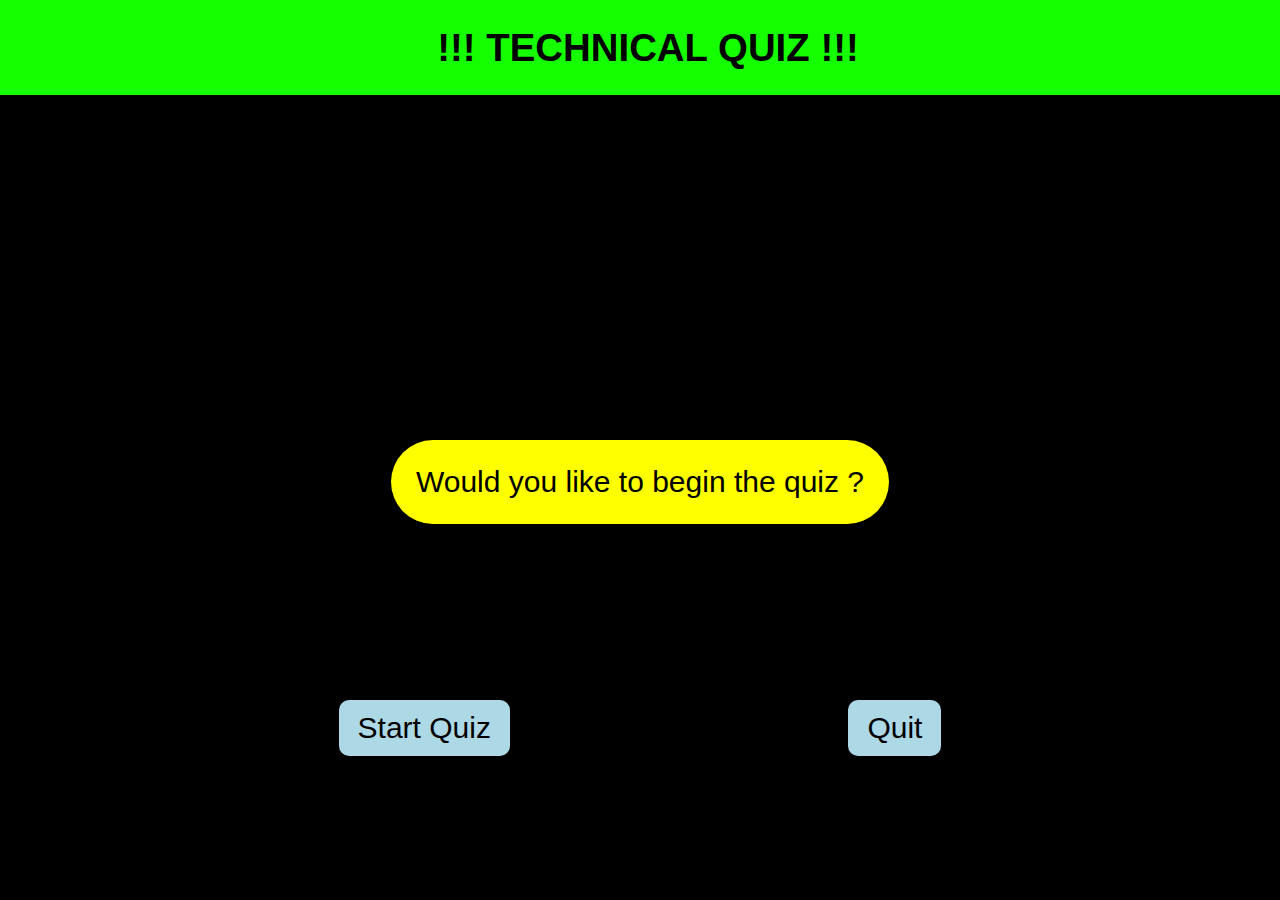
<file: index.html>
<!DOCTYPE HTML>
<html lang="en">
	<head>
		<meta charset="utf-8">
		<meta name="viewport" content="width=device-width initial-scale=1">
		<meta name="description" content="This is a quiz designed for technical quiz.">
		<title>Quiz website</title>
		<link href="https://fonts.googleapis.com/css?family=Share+Tech+Mono&display=swap" rel="stylesheet">
		<link rel="stylesheet" type="text/css" href="css/layout.css">
		<link rel="stylesheet" type="text/css" href="css/style.css">
	</head>
	<body>
		<header>
			<section class="title">
			<!--	<h1>Quiz<span class="sub-title">Front End Fundamentals</span></h1>	-->
				<h1>!!! TECHNICAL QUIZ !!!</h1>	
			</section>
			<button type="button" class="hide hint-btn">Hint</button>
		</header>

		<main>
			<article class="begin question-answer-wrapper">
				<section class="hide results-wrapper">
					<p class="quiz-end-score"></p>
					<div class="quiz-end-feedback">
						<p class="quiz-end-feedback-p"></p>
						<div class="quiz-end-categories"></div>
					</div>
					<button type="button" class="retry-btn pass">Retry</button>
				</section>
				<section class="question-wrapper">
					<p class="question">Would you like to begin the quiz ?</p>
					<p class="hide code"></code>
					<button type="button" class="hide submit-btn submit-btn-landscape" disabled>Submit</button>
				</section>
				<form class="begin answer-wrapper">
					<button type="button" class="start-quiz">Start Quiz</button>
					<button type="button" class="quit-quiz">Quit</button>
					<input type="submit" class="hide submit-btn submit-btn-portrait" value="Submit" disabled>
				</form>
			</article>
		</main>

		<footer>
			<section class="hide progress-bar">
				
			</section>
			<section class="hide progress">
				<p class="progress-fill">
					Progress: <span class="progress-count">1 / 10</span><span class="progress-perc"></span>
				</p>
			</section>
		</footer>
		<div id="output">
		</div>
		<script src="https://code.jquery.com/jquery-3.4.1.min.js" integrity="sha256-CSXorXvZcTkaix6Yvo6HppcZGetbYMGWSFlBw8HfCJo=" crossorigin="anonymous"></script>
		<script type="text/javascript" src="js/script.js"></script>
	</body>
</html>
</file>
<file: css/layout.css>
* {
	box-sizing: border-box;
}
html, body {
	margin: 0;
	padding: 0;
	height: 100%;
	width: 100%;
}
body {
	display: flex;
	flex-direction: column;
}


/******* HEADER *******/
header {
	display: flex;
	justify-content: flex-start;
	align-items: center;
	flex-basis: 10%;
}
.hint-btn {
	position: absolute;
	right: 0;
}
/******* MAIN CONTENT *******/
main {
	justify-content:first center;
	align-items: center;
	display: flex;
	flex-grow: 1;
}
.question-answer-wrapper{
	display: flex;
	justify-content: space-around;
	align-items: center;	
	flex-direction: column;
	width: 100%;
	height: 90%;
}
form {
	width: 100%;
	display: flex;
	justify-content: space-around;
	align-items: center;	
	flex-direction: column;
	margin: 1rem 0;
}
.question-wrapper, .answer-wrapper {
	display: flex;
	flex-direction: column;
	justify-content: center;
	align-items: center;
	width: 100%;
	height: 100%;
}

.question {
	padding: 3rem;
}
.begin-quiz .answer-wrapper {
	flex-direction: row;
	flex-basis: 30%;
}
.answer-wrapper {
	display: flex;
	justify-content: space-evenly;
	flex-direction: column;
}
.begin.answer-wrapper {
	flex-direction: row;
}
.answer-btn {
	width: 90%;
	margin: 0.25rem;
}
.submit-btn:disabled,
.continue-btn:disabled,
.submit-btn,
.continue-btn,
.retry-btn {
	width: 90%;
	border: 3px solid rgba(255,255,255,0.5);
	flex-align: center;
	justify-content: center;
	opacity: 0.25;
	padding: 0.5rem 1rem;
	margin-bottom: 1rem;
	font-size: 1.75rem;
}
.submit-btn,
.continue-btn,
.retry-btn {
	border: 3px solid rgba(255,255,255,1);
	background: rgba(0,255,0,0.5);
	opacity: 1;
}
.retry-btn {
	width: auto;
}
.submit-btn-landscape {
	display: none;
}
.submit-btn-portrait {
	display: flex;
}
.answer-btn.pass {
	border: 1px solid #0F0;
}
.answer-btn.selected-answer.fail {
	border: 1px solid #F00;
}
.answer-boolean {
	display: block;
}
.results-wrapper {
	width: 100%;
	height: 100%;
	display: flex;
	flex-direction: column;
	justify-content: center;
	align-items: center;
}

/******* FOOTER *******/
footer {
	display: flex;
	flex-direction: column;
	justify-content: center;
	align-items: center;
}

.progress-bar {
	display: flex;
	justify-content: flex-start;
	width: 100%;
	min-height: 10px;
}
.progress-indicator {
	width: 10%;
	height: 10px;
}

/******* MEDIA QUERIES / RESPONSIVE *******/

/* Small devices (phones) */
@media only screen and (max-width: 600px) {

} 

/* Small devices (phones and landscape) */
@media only screen and (max-width: 600px) and (orientation:landscape) {
	header {
		flex-basis: 5%;
	}
	.begin.question-answer-wrapper {
		flex-direction: column;
	}
	.begin.question-answer-wrapper {
		flex-direction: column;
	}
	.question-answer-wrapper {
		flex-direction: row;
	}

	.submit-btn-landscape {
		display: flex;
	}
	.submit-btn-portrait {
		display: none;
	}
}

/* Medium devices (768px and up) */
@media only screen and (min-width: 768px) {

} 

/* Medium devices (768px and up and landscape) */
@media only screen and (min-width: 768px) and (orientation:landscape) {
	.begin.question-answer-wrapper {
		flex-direction: column;
	}
	.question-answer-wrapper {
		flex-direction: row;
	}
	.submit-btn-landscape {
		display: none;
	}
	.submit-btn-portrait {
		display: flex;
	}
}

/* Large devices (laptops/desktops, 1024px and up) */
@media only screen and (min-width: 1024px) {
	header {
		justify-content: center;
	}
	.begin-quiz.question-answer-wrapper {
		flex-direction: column;
	}
	.question-answer-wrapper {
		flex-direction: row;
	}
	.begin.question-answer-wrapper {
		flex-direction: column;
	}
	.submit-btn-landscape {
		display: none;
	}
	.submit-btn-portrait {
		display: flex;
	}
}
</file>
<file: css/style.css>
/******* HELPERS *******/
* .hide, * .hide > * {
	display: none;
}
.pass {
	background: #4d914c;
}
.fail {
	background: #d15454;
}

/******* BASE STYLING *******/

* {
	color: #000000;
	font-family:Arial, Helvetica, sans-serif;
}
button {
	border-radius: 10px;
	border: 3px solid transparent;
	padding: 0.5rem 1rem;
	background: rgba(0,0,0,0.5);
}
button, input[type="submit"] {
	cursor: pointer;
}
/******* HEADER *******/

html {
	background: #000;
}
body {
/*	background: url(../img/background.jpg) no-repeat center center fixed; */
	background-image: url("https://image.freepik.com/free-vector/yellow-background-with-halftone-lines-design_1017-30148.jpg?w=1060"); 
/*	background-color: blueviolet; */
	-webkit-background-size: cover;
	-moz-background-size: cover;
	-o-background-size: cover;
	background-size: cover;	
}
header {
	background: rgb(21, 255, 0);
	font-size: larger;
}
.title {
	margin-left: 1rem;
}
.sub-title {
	font-size: 1rem;
	color: #DDD;
	margin-left: 1rem;
}
/******* MAIN CONTENT *******/
.quiz-wrapper {
	display: flex;
	flex-direction: column;
	flex-grow: 1;
	width: 100%;
	height: 90%;
}
.question-wrapper {
	border-radius: 10px;
}
.question {
	padding: 25px;
	background:yellow;
	border-radius: 100px;
}
.code pre {
	font-size: 1.25em;
	color: #22FF44;

}
.question, .start-quiz, .quit-quiz {
	font-size: 30px;
}

.start-quiz {
	background: lightblue;
}
.start-quiz:hover {
	background: red;
	border: 3px solid rgba(255,255,255,1);
}
.quit-quiz {
	background: lightblue;
}
.quit-quiz:hover {
	background: red;
	border: 3px solid rgba(255,255,255,1);
}
.answer-btn {
	color: #fefefe;
	height: auto;
	cursor: pointer;
	font-size: 1.5rem;
	background: rgba(0,0,0,0.5);
	border: 3px solid rgba(255,255,255,0.2);
}
button {
	cursor: pointer;
}
.answer-btn.selected {
	background: rgba(255,255,255,0.15);
	border: 3px solid #71B6E3;
}
.answer-btn.selected.pass {
	background: #4d914c;
}
.answer-btn.selected.fail {
	background: rgba(255,0,0,0.5);
	border: 3px solid #71B6E3;
}
.dim-answer {
	opacity: 0.5;
}
.answer-btn.pass {
	background: rgba(0,255,0,0.5);
	border: 3px solid #00FF00;
}
.submit-btn, .continue-btn, .retry-btn{
	width: 90%
	margin: 0 auto;
	border-radius: 10px;
}


.continue-btn {
	background: rgba(247, 230, 116, 0.75);
}

/******* FOOTER *******/

.progress-bar {
	background: rgba(0,0,0,0.75);
}

.failures-list {
	list-style-type: none;
	margin: 0;
	padding: 0;
}

.failure {
	padding: 0.25rem 1rem;
	background: rgba(0,0,0,0.5);
}


.submit-btn, .continue-btn {
	padding: 0.5rem 1rem;
	margin-bottom: 1rem;
	font-size: 1.75rem;
}

/******* FEEDBACK *******/
.results-wrapper {
	display: flex;
	justify-content: center;
	align-items: center;
	width: 100%;
	flex-grow: 1;
}
.quiz-end-score {
	display: flex;
	font-size: 2rem;
	text-align: center;
}
.quiz-end-feedback {
	display: flex;
	flex-direction: column;
	justify-content: center;
	align-items: center;
	font-size: 1.25rem;
	color: #CCC;
	width: 90%;
	margin: 1rem;
}
.quiz-end-feedback-p {
	margin: 1rem;
}
.category {
	display: flex;
	border-radius: 10px;
	padding: 0.25rem 1rem;
	font-size: 1.5rem;
	background: #d15454;
	margin: 0.5rem;
	padding: 0.25rem;
}
.quiz-end-categories {
	display: flex;
	flex-wrap: wrap;
	flex-direction: row;
}
.failures {
	width: 100%;
	display: flex;
	flex-wrap: wrap;
}
.category {

}
</file>
